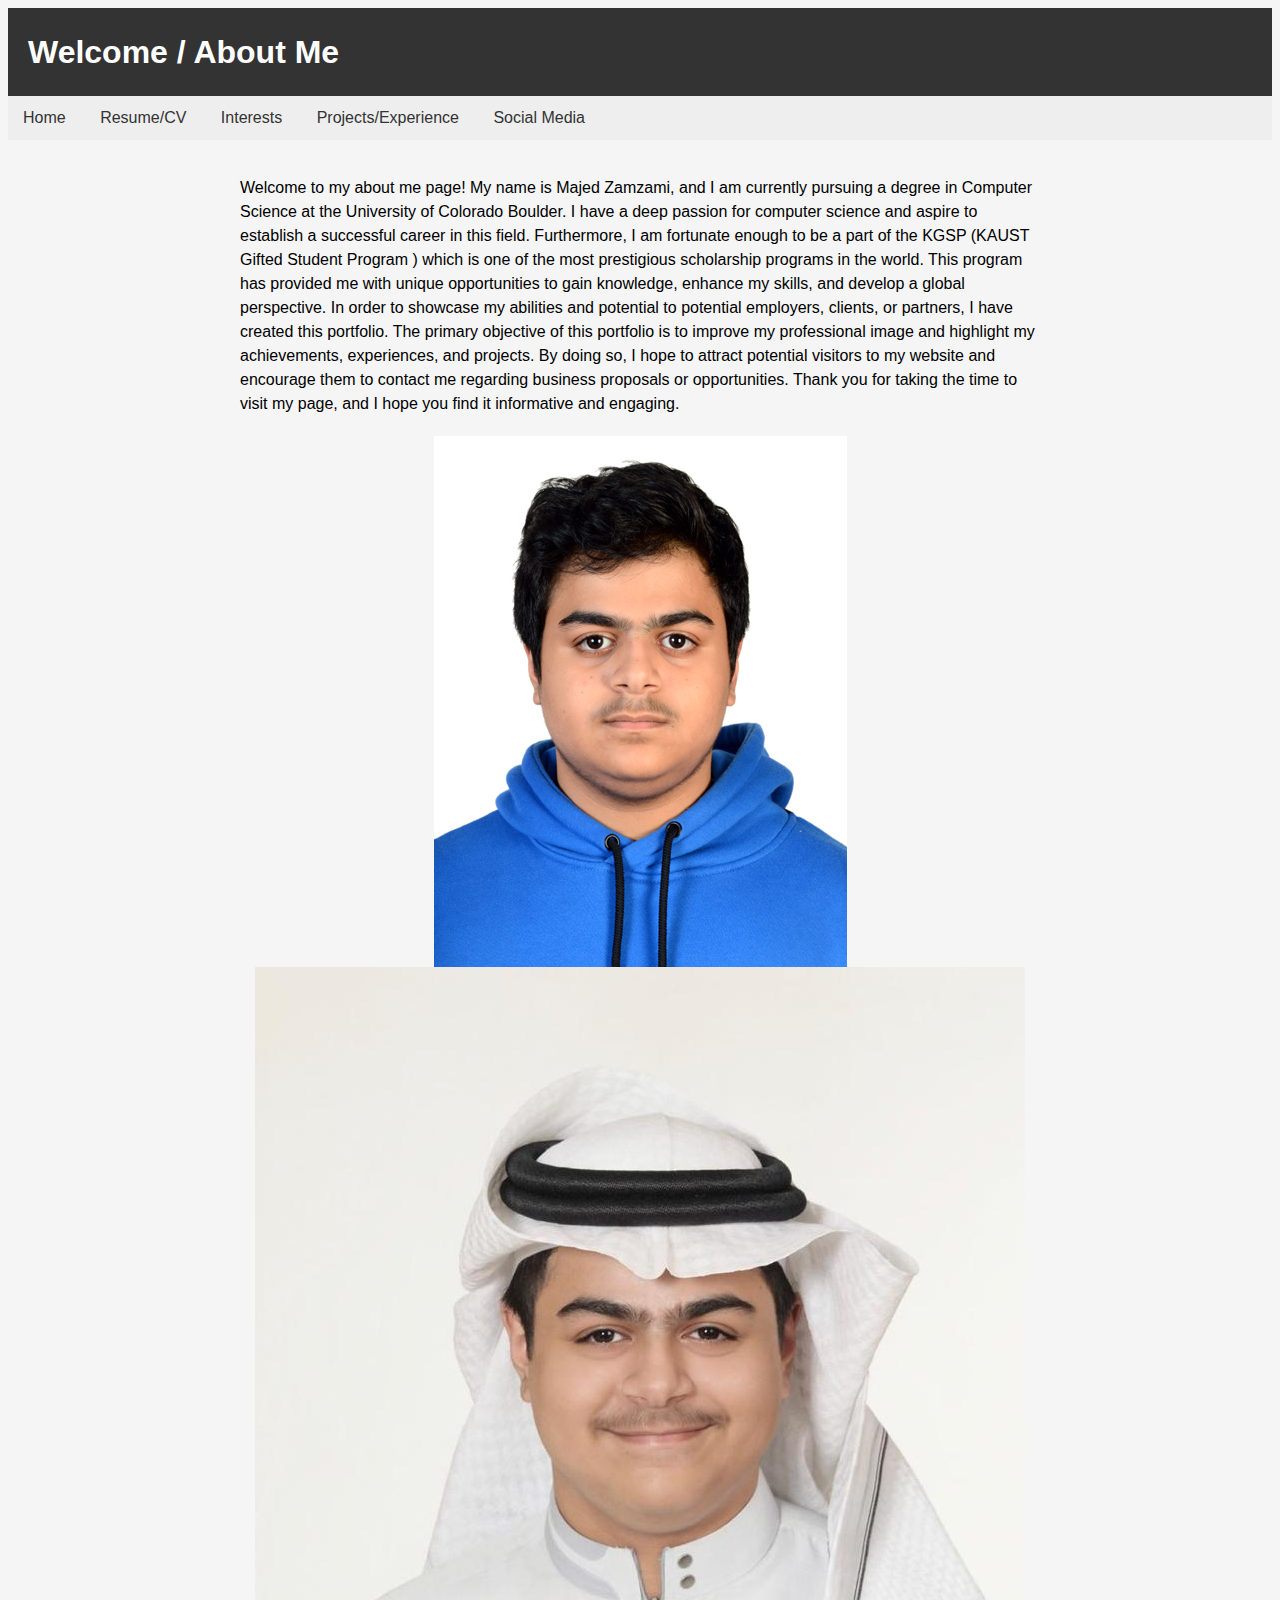
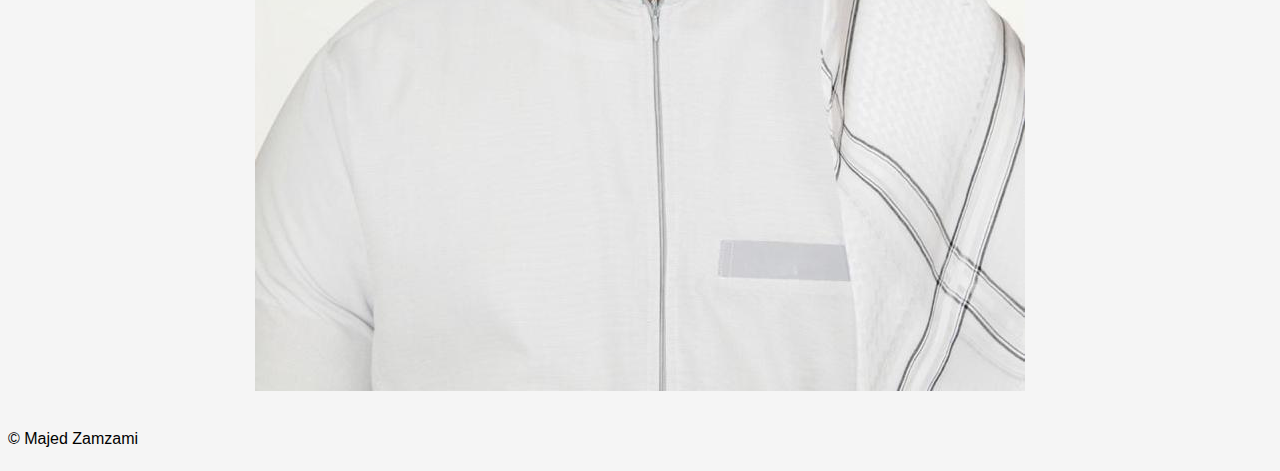
<file: index.html>
<!DOCTYPE html>
<html>
  <head>
    <link rel="stylesheet" href="style.css">
    <meta charset="utf-8">
    <title>Majed Zamzami Homepage</title>
  </head>
  <body>
    <header>
      <h1>Welcome / About Me</h1>
    </header>
    <nav>
      <ul>
        <li><a href="index.html">Home</a></li>
        <li><a href="Majed's Resume (1).pdf">Resume/CV</a></li>
        <li><a href="interests.html">Interests</a></li>
        <li><a href="projects.html">Projects/Experience</a></li>
        <li><a href="social.html">Social Media</a></li>
      </ul>
    </nav>
    <main>
      <p> Welcome to my about me page! My name is Majed Zamzami, and I am currently pursuing a degree in Computer Science at the University of Colorado Boulder.
         I have a deep passion for computer science and aspire to establish a successful career in this field. Furthermore, I am fortunate enough to be a part of the KGSP (KAUST Gifted Student Program )
          which is one of the most prestigious scholarship programs in the world. This program has provided me with unique opportunities to gain knowledge, enhance my skills, and develop a global perspective.
           In order to showcase my abilities and potential to potential employers, clients, or partners, I have created this portfolio.
            The primary objective of this portfolio is to improve my professional image and highlight my achievements, experiences, and projects.
             By doing so, I hope to attract potential visitors to my website and encourage them to contact me regarding business proposals or opportunities.
              Thank you for taking the time to visit my page, and I hope you find it informative and engaging.</p>

              <img src="DSC_2257.jpg" alt="My Image">
              <img src="majed picture thobe.jpeg" alt="My Image">
    </main>
    <footer>
      <p> &copy; Majed Zamzami</p>
    </footer>
  </body>
</html>
</file>
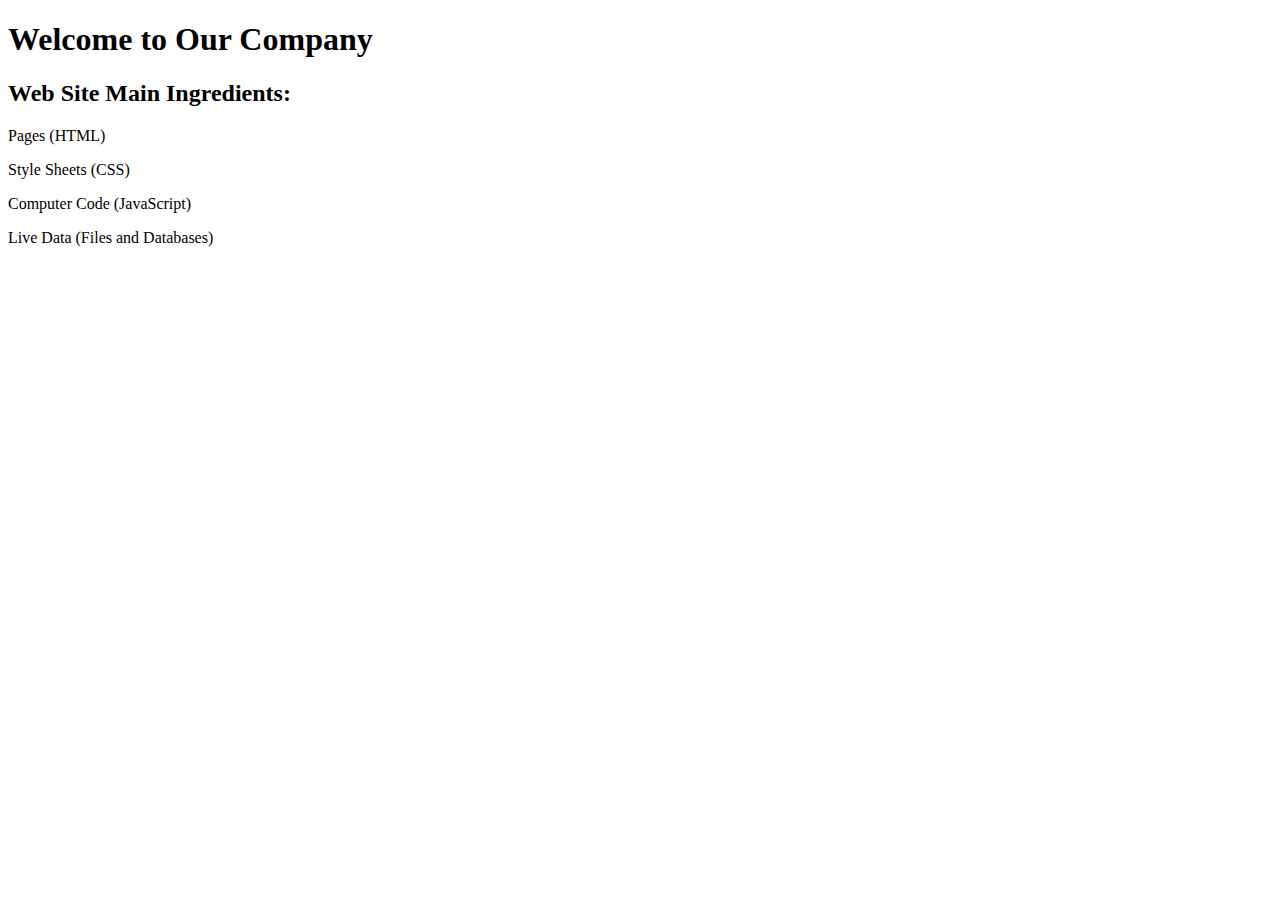
<file: majed.html>
<!DOCTYPE html>
<html>

<head>
  <title>Our Company</title>
</head>

<body>

  <h1>Welcome to Our Company</h1>
  <h2>Web Site Main Ingredients:</h2>

  <p>Pages (HTML)</p>
  <p>Style Sheets (CSS)</p>
  <p>Computer Code (JavaScript)</p>
  <p>Live Data (Files and Databases)</p>

</body>
</html>
</file>
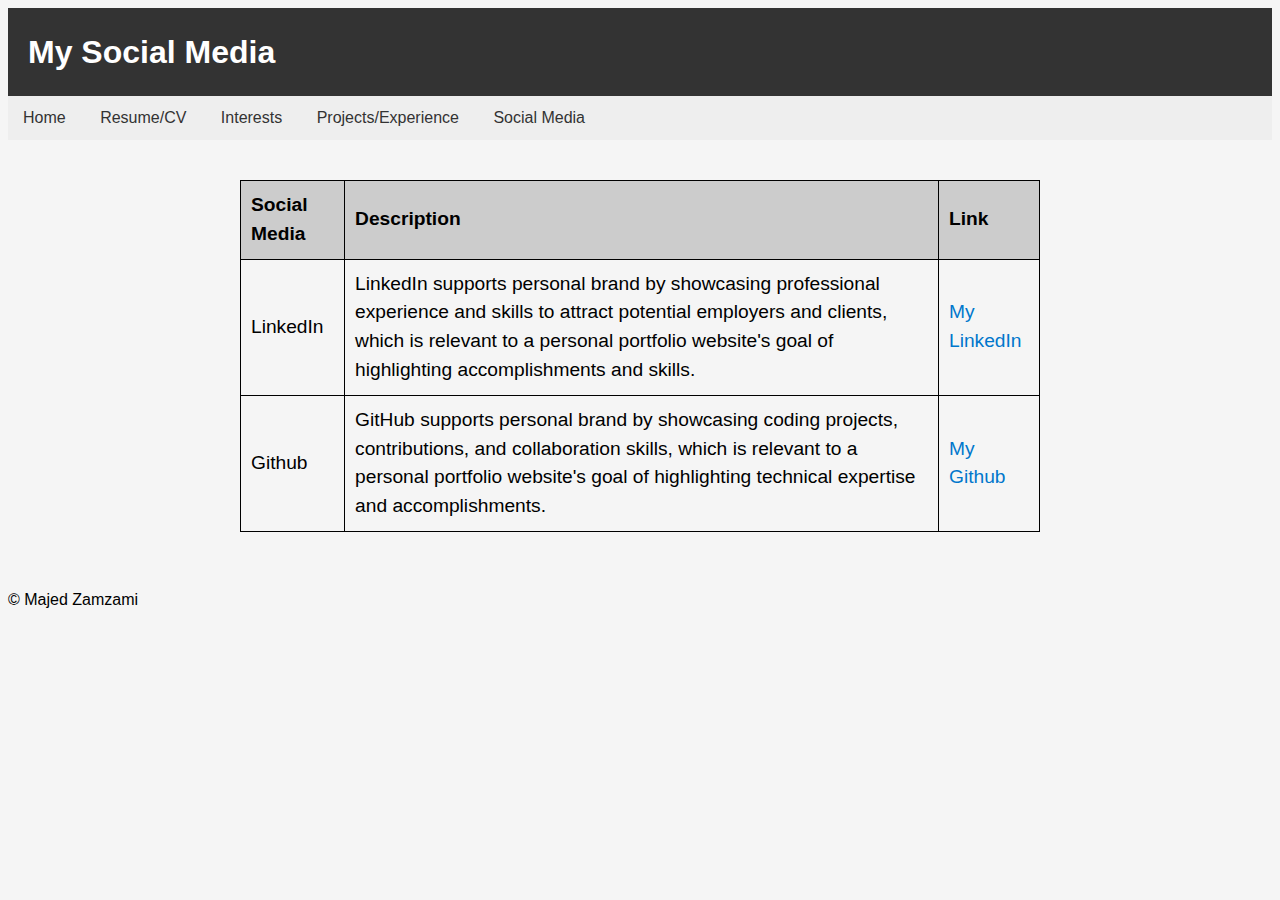
<file: social.html>
<!DOCTYPE html>
<html>
  <head>
    <link rel="stylesheet" href="style.css">
    <meta charset="utf-8">
    <title>My Social Media</title>
  </head>
  <body>
    
    <header>
      <h1>My Social Media</h1>
    </header>
    <nav>
      <ul>
        <li><a href="index.html">Home</a></li>
        <li><a href="Majed's Resume (1).pdf">Resume/CV</a></li>
        <li><a href="interests.html">Interests</a></li>
        <li><a href="projects.html">Projects/Experience</a></li>
        <li><a href="social.html">Social Media</a></li>
      </ul>
    </nav>
    <main>
      <table>
        <thead>
          <tr>
            <th>Social Media</th>
            <th>Description</th>
            <th>Link</th>
          </tr>
        </thead>
        <tbody>
          <tr>
            <td>LinkedIn</td>
            <td>LinkedIn supports personal brand by showcasing professional experience and skills to attract potential employers and clients, which is relevant to a personal portfolio website's goal of highlighting accomplishments and skills.</td>
            <td><a href="https://www.linkedin.com/in/majed-zamzami-3721801b6/">My LinkedIn</a></td>
          </tr>
          <tr>
            <td>Github</td>
            <td>GitHub supports personal brand by showcasing coding projects, contributions, and collaboration skills, which is relevant to a personal portfolio website's goal of highlighting technical expertise and accomplishments.</td>
            <td><a href="https://github.com/MajedZamzami1">My Github</a></td>
          </tr>
        </tbody>
      </table>
    </main>
    <footer>
      <p> &copy; Majed Zamzami</p>
    </footer>
  </body>
</html>
</file>
<file: style.css>
/* global styles */

/* set default font family and size */
body {
    font-family: Arial, sans-serif;
    font-size: 16px;
    line-height: 1.5;
  }
  
  /* set maximum width for the content area */
  main {
    max-width: 800px;
    margin: 0 auto;
  }
  
  /* header styles */
  
  /* set background color, text color, and padding */
  header {
    background-color: #333;
    color: #fff;
    padding: 20px;
  }
  
  /* set font size and margin for header text */
  header h1 {
    font-size: 2em;
    margin: 0;
  }
  
  /* navigation menu styles */
  
  /* set background color and padding */
  nav {
    background-color: #eee;
    padding: 10px;
  }
  
  /* set style for the navigation menu items */
  nav ul {
    list-style: none;
    margin: 0;
    padding: 0;
  }
  
  nav li {
    display: inline-block;
    margin-right: 20px;
  }
  
  nav li:last-child {
    margin-right: 0;
  }
  
  nav a {
    text-decoration: none;
    color: #333;
    padding: 5px;
    border-radius: 5px;
  }
  
  nav a:hover {
    background-color: #333;
    color: #fff;
  }
  
  /* main content styles */
  
  /* set padding for the main content area */
  main {
    padding: 20px;
  }
  
  /* set style for the page headings */
  h2 {
    font-size: 1.5em;
    color: #333;
    margin-bottom: 20px;
  }
  
  /* set style for the paragraphs */
  p {
    margin-bottom: 20px;
  }
  
  /* set style for the links */
  a {
    color: #0077cc;
    text-decoration: none;
  }
  
  a:hover {
    text-decoration: underline;
  }
  
  body {
    background-color: #f5f5f5;
  }
  
  /* set styles for the social media icons */
  .social-icons {
    display: flex;
    justify-content: center;
    margin-top: 50px;
  }
  
  .social-icons a {
    display: inline-flex;
    align-items: center;
    justify-content: center;
    width: 50px;
    height: 50px;
    margin: 0 20px;
    color: #fff;
    background-color: #0077cc;
    border-radius: 50%;
    transition: background-color 0.3s ease-in-out;
  }
  
  .social-icons a:hover {
    background-color: #005ea8;
  }
  
  /* set styles for the icon labels */
  .social-icons span {
    display: inline-block;
    margin-left: 10px;
    font-size: 1.2em;
  }
  
  table {
    border-collapse: collapse;
    margin: 20px auto;
    font-size: 1.2em;
    width: 100%;
  }
  
  th, td {
    border: 1px solid black;
    padding: 10px;
    text-align: left;
  }
  
  th {
    background-color: #ccc;
  }
  
  td {
    background-color: #f5f5f5;
  }
  
  tr:nth-child(even) {
    background-color: #f2f2f2;
  }
  
  img {
    display: block;
    margin: 0 auto;
    max-width: 100%;
    height: auto;
  }
</file>
